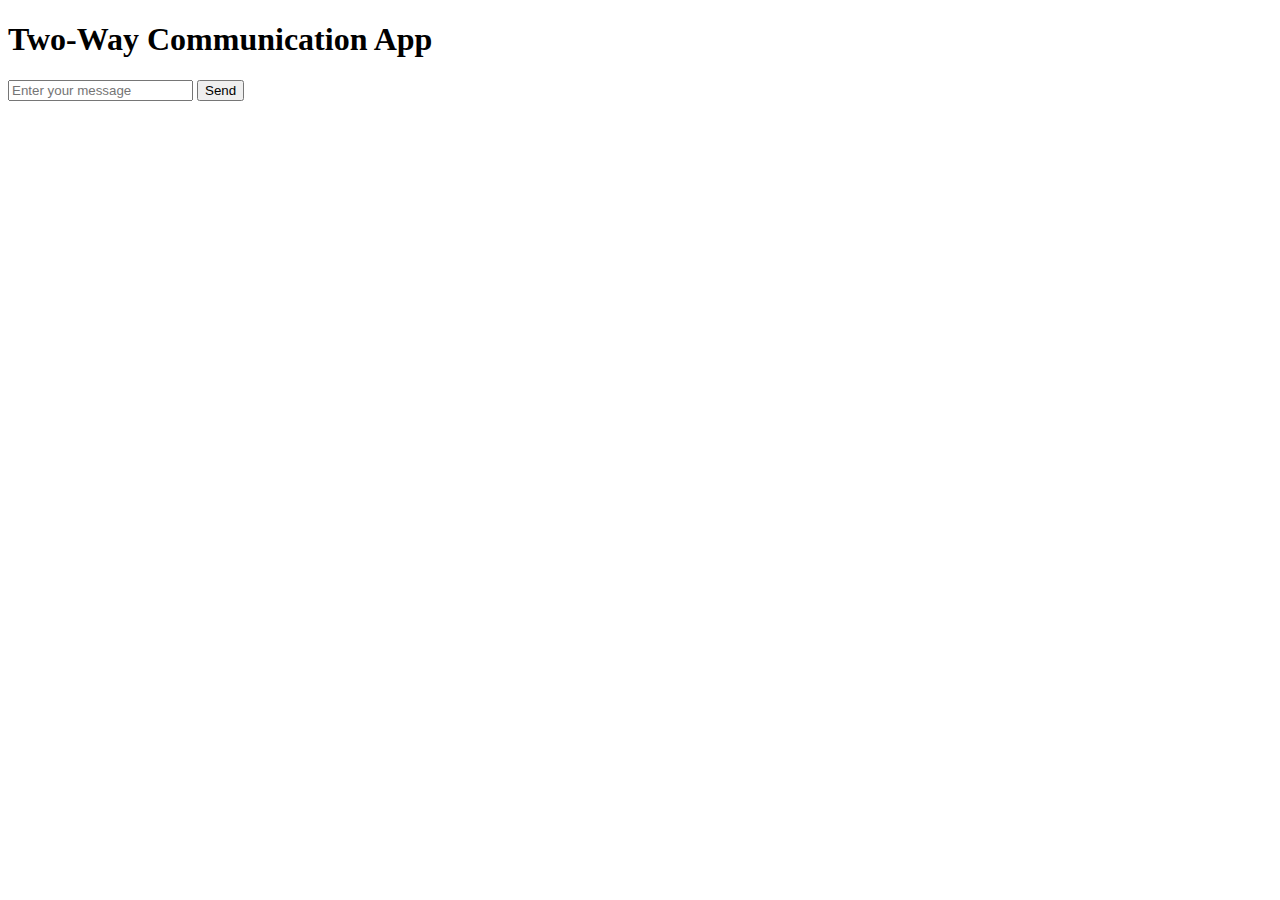
<file: microservices/angelinmessage1/src/main/resources/static/index.html>
<!-- index.html -->
<!DOCTYPE html>
<html>
<head>
    <title>Two-Way Communication App</title>
    <script src="https://cdnjs.cloudflare.com/ajax/libs/jquery/3.3.1/jquery.min.js"></script>
</head>
<body>
    <h1>Two-Way Communication App</h1>
    <input type="text" id="messageInput" placeholder="Enter your message">
    <button id="sendButton">Send</button>
    <div id="messageContainer"></div>

    <script>
        const socket = new WebSocket("ws://localhost:8080/socket");

        socket.onmessage = function (event) {
            const message = event.data;
            $("#messageContainer").append("<p>" + message + "</p>");
        };

        $("#sendButton").click(function () {
            const message = $("#messageInput").val();
            socket.send(message);
            $("#messageInput").val("");
        });
    </script>
</body>
</html>
</file>
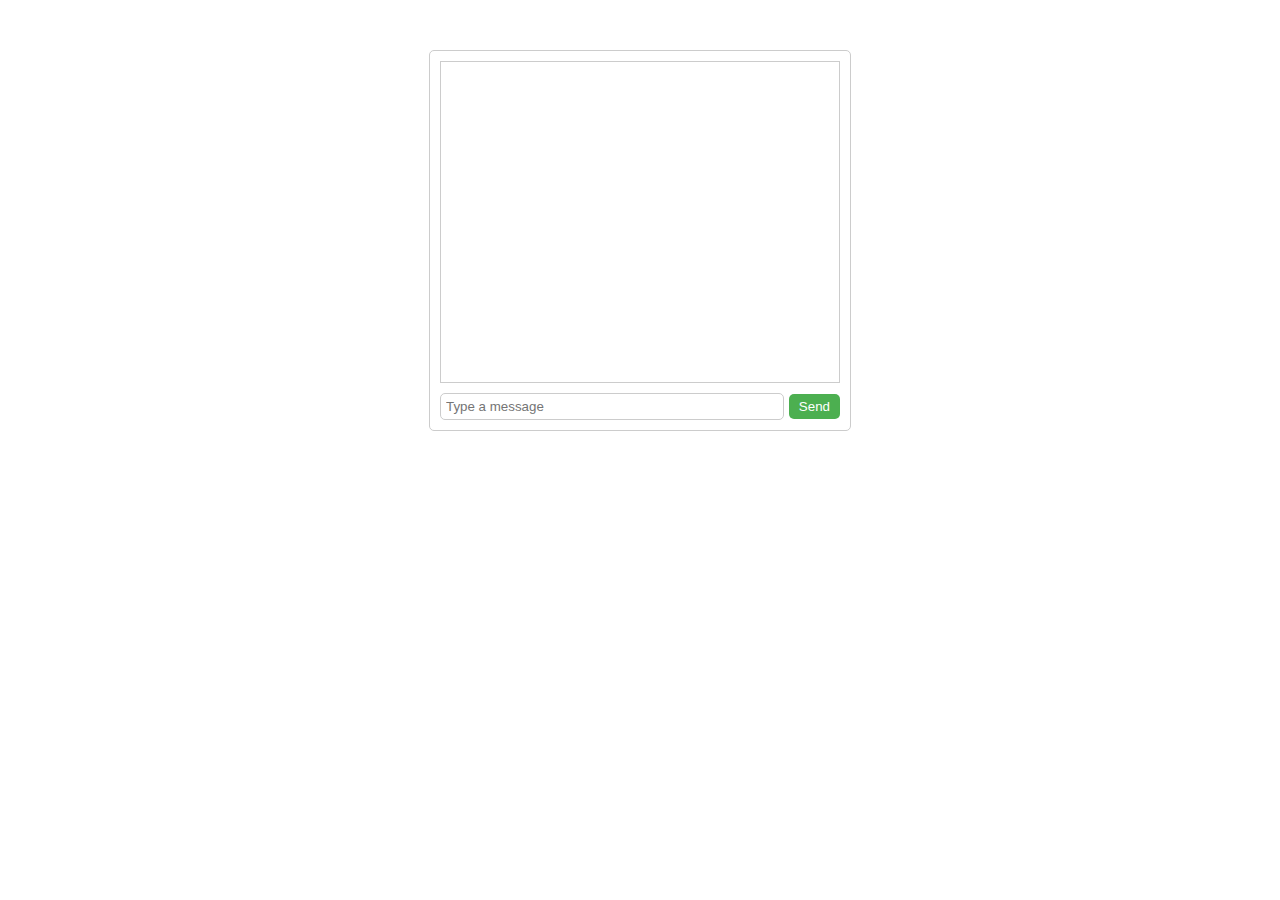
<file: microservices/angelinmessageapp/src/main/resources/static/index.html>
<!DOCTYPE html>
<html>
<head>
    <title>Chat App</title>
    <link rel="stylesheet" type="text/css" href="style.css">
</head>
<body>
    <div class="container">
        <div class="chat-window">
            <div id="messages"></div>
        </div>
        <div class="input-container">
            <input type="text" id="message-input" placeholder="Type a message">
            <button id="send-button">Send</button>
        </div>
    </div>

    <script src="app.js"></script>
</body>
</html>
</file>
<file: microservices/angelinmessageapp/src/main/resources/static/style.css>
body {
    font-family: Arial, sans-serif;
}

.container {
    width: 400px;
    margin: 50px auto;
    border: 1px solid #ccc;
    padding: 10px;
    border-radius: 5px;
}

.chat-window {
    height: 300px;
    border: 1px solid #ccc;
    overflow-y: scroll;
    margin-bottom: 10px;
    padding: 10px;
}

.input-container {
    display: flex;
    align-items: center;
}

input[type="text"] {
    flex: 1;
    padding: 5px;
    border-radius: 5px;
    border: 1px solid #ccc;
}

#send-button {
    padding: 5px 10px;
    background-color: #4caf50;
    color: white;
    border: none;
    border-radius: 5px;
    margin-left: 5px;
    cursor: pointer;
}
</file>
